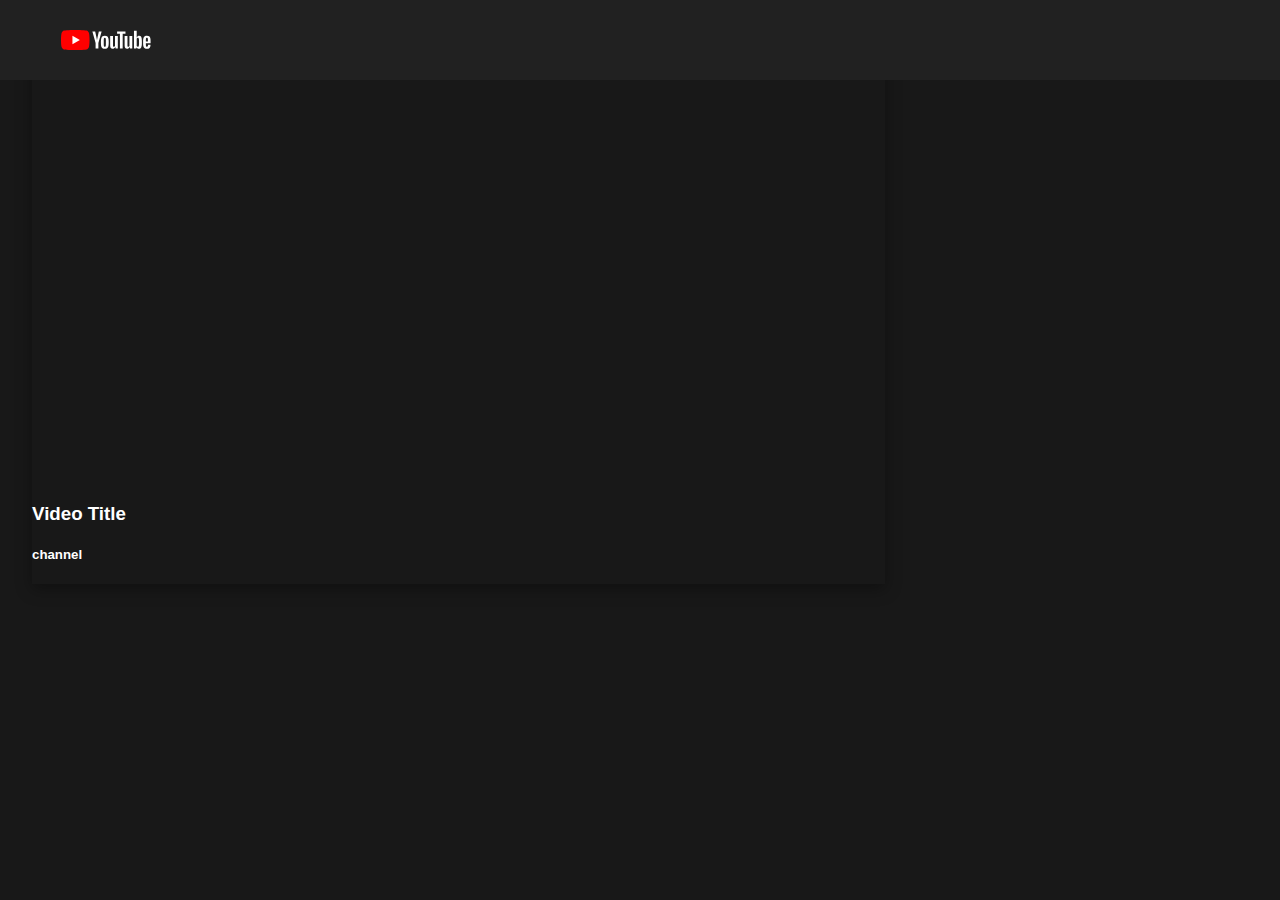
<file: video.html>
<!DOCTYPE html>
<html lang="en">

<head>
    <meta charset="UTF-8">
    <meta http-equiv="X-UA-Compatible" content="IE=edge">
    <meta name="viewport" content="width=device-width, initial-scale=1.0">
    <title>Video Page</title>
    <link rel="stylesheet" href="./styles/navbar.css">
    <link rel="stylesheet" href="./styles/video.css">
</head>

<body>
    <div class="navbar">
        <div class="navberFixed">
            <div class="navContainer">
                <div class="logo">
                    <a href="index.html">
                        <yt-icon id="logo-icon" class="style-scope ytd-logo">
                            <svg viewBox="0 0 90 20" preserveAspectRatio="xMidYMid meet" focusable="false"
                                class="style-scope yt-icon"
                                style="pointer-events: none; display: block; width: 100%; height: 100%;">
                                <g viewBox="0 0 90 20" preserveAspectRatio="xMidYMid meet" class="style-scope yt-icon">
                                    <g class="style-scope yt-icon">
                                        <path
                                            d="M27.9727 3.12324C27.6435 1.89323 26.6768 0.926623 25.4468 0.597366C23.2197 2.24288e-07 14.285 0 14.285 0C14.285 0 5.35042 2.24288e-07 3.12323 0.597366C1.89323 0.926623 0.926623 1.89323 0.597366 3.12324C2.24288e-07 5.35042 0 10 0 10C0 10 2.24288e-07 14.6496 0.597366 16.8768C0.926623 18.1068 1.89323 19.0734 3.12323 19.4026C5.35042 20 14.285 20 14.285 20C14.285 20 23.2197 20 25.4468 19.4026C26.6768 19.0734 27.6435 18.1068 27.9727 16.8768C28.5701 14.6496 28.5701 10 28.5701 10C28.5701 10 28.5677 5.35042 27.9727 3.12324Z"
                                            fill="#FF0000" class="style-scope yt-icon"></path>
                                        <path d="M11.4253 14.2854L18.8477 10.0004L11.4253 5.71533V14.2854Z" fill="white"
                                            class="style-scope yt-icon"></path>
                                    </g>
                                    <g class="style-scope yt-icon">
                                        <g id="youtube-paths" class="style-scope yt-icon">
                                            <path
                                                d="M34.6024 13.0036L31.3945 1.41846H34.1932L35.3174 6.6701C35.6043 7.96361 35.8136 9.06662 35.95 9.97913H36.0323C36.1264 9.32532 36.3381 8.22937 36.665 6.68892L37.8291 1.41846H40.6278L37.3799 13.0036V18.561H34.6001V13.0036H34.6024Z"
                                                class="style-scope yt-icon"></path>
                                            <path
                                                d="M41.4697 18.1937C40.9053 17.8127 40.5031 17.22 40.2632 16.4157C40.0257 15.6114 39.9058 14.5437 39.9058 13.2078V11.3898C39.9058 10.0422 40.0422 8.95805 40.315 8.14196C40.5878 7.32588 41.0135 6.72851 41.592 6.35457C42.1706 5.98063 42.9302 5.79248 43.871 5.79248C44.7976 5.79248 45.5384 5.98298 46.0981 6.36398C46.6555 6.74497 47.0647 7.34234 47.3234 8.15137C47.5821 8.96275 47.7115 10.0422 47.7115 11.3898V13.2078C47.7115 14.5437 47.5845 15.6161 47.3329 16.4251C47.0812 17.2365 46.672 17.8292 46.1075 18.2031C45.5431 18.5771 44.7764 18.7652 43.8098 18.7652C42.8126 18.7675 42.0342 18.5747 41.4697 18.1937ZM44.6353 16.2323C44.7905 15.8231 44.8705 15.1575 44.8705 14.2309V10.3292C44.8705 9.43077 44.7929 8.77225 44.6353 8.35833C44.4777 7.94206 44.2026 7.7351 43.8074 7.7351C43.4265 7.7351 43.156 7.94206 43.0008 8.35833C42.8432 8.77461 42.7656 9.43077 42.7656 10.3292V14.2309C42.7656 15.1575 42.8408 15.8254 42.9914 16.2323C43.1419 16.6415 43.4123 16.8461 43.8074 16.8461C44.2026 16.8461 44.4777 16.6415 44.6353 16.2323Z"
                                                class="style-scope yt-icon"></path>
                                            <path
                                                d="M56.8154 18.5634H54.6094L54.3648 17.03H54.3037C53.7039 18.1871 52.8055 18.7656 51.6061 18.7656C50.7759 18.7656 50.1621 18.4928 49.767 17.9496C49.3719 17.4039 49.1743 16.5526 49.1743 15.3955V6.03751H51.9942V15.2308C51.9942 15.7906 52.0553 16.188 52.1776 16.4256C52.2999 16.6631 52.5045 16.783 52.7914 16.783C53.036 16.783 53.2712 16.7078 53.497 16.5573C53.7228 16.4067 53.8874 16.2162 53.9979 15.9858V6.03516H56.8154V18.5634Z"
                                                class="style-scope yt-icon"></path>
                                            <path
                                                d="M64.4755 3.68758H61.6768V18.5629H58.9181V3.68758H56.1194V1.42041H64.4755V3.68758Z"
                                                class="style-scope yt-icon"></path>
                                            <path
                                                d="M71.2768 18.5634H69.0708L68.8262 17.03H68.7651C68.1654 18.1871 67.267 18.7656 66.0675 18.7656C65.2373 18.7656 64.6235 18.4928 64.2284 17.9496C63.8333 17.4039 63.6357 16.5526 63.6357 15.3955V6.03751H66.4556V15.2308C66.4556 15.7906 66.5167 16.188 66.639 16.4256C66.7613 16.6631 66.9659 16.783 67.2529 16.783C67.4974 16.783 67.7326 16.7078 67.9584 16.5573C68.1842 16.4067 68.3488 16.2162 68.4593 15.9858V6.03516H71.2768V18.5634Z"
                                                class="style-scope yt-icon"></path>
                                            <path
                                                d="M80.609 8.0387C80.4373 7.24849 80.1621 6.67699 79.7812 6.32186C79.4002 5.96674 78.8757 5.79035 78.2078 5.79035C77.6904 5.79035 77.2059 5.93616 76.7567 6.23014C76.3075 6.52412 75.9594 6.90747 75.7148 7.38489H75.6937V0.785645H72.9773V18.5608H75.3056L75.5925 17.3755H75.6537C75.8724 17.7988 76.1993 18.1304 76.6344 18.3774C77.0695 18.622 77.554 18.7443 78.0855 18.7443C79.038 18.7443 79.7412 18.3045 80.1904 17.4272C80.6396 16.5476 80.8653 15.1765 80.8653 13.3092V11.3266C80.8653 9.92722 80.7783 8.82892 80.609 8.0387ZM78.0243 13.1492C78.0243 14.0617 77.9867 14.7767 77.9114 15.2941C77.8362 15.8115 77.7115 16.1808 77.5328 16.3971C77.3564 16.6158 77.1165 16.724 76.8178 16.724C76.585 16.724 76.371 16.6699 76.1734 16.5594C75.9759 16.4512 75.816 16.2866 75.6937 16.0702V8.96062C75.7877 8.6196 75.9524 8.34209 76.1852 8.12337C76.4157 7.90465 76.6697 7.79646 76.9401 7.79646C77.2271 7.79646 77.4481 7.90935 77.6034 8.13278C77.7609 8.35855 77.8691 8.73485 77.9303 9.26636C77.9914 9.79787 78.022 10.5528 78.022 11.5335V13.1492H78.0243Z"
                                                class="style-scope yt-icon"></path>
                                            <path
                                                d="M84.8657 13.8712C84.8657 14.6755 84.8892 15.2776 84.9363 15.6798C84.9833 16.0819 85.0821 16.3736 85.2326 16.5594C85.3831 16.7428 85.6136 16.8345 85.9264 16.8345C86.3474 16.8345 86.639 16.6699 86.7942 16.343C86.9518 16.0161 87.0365 15.4705 87.0506 14.7085L89.4824 14.8519C89.4965 14.9601 89.5035 15.1106 89.5035 15.3011C89.5035 16.4582 89.186 17.3237 88.5534 17.8952C87.9208 18.4667 87.0247 18.7536 85.8676 18.7536C84.4777 18.7536 83.504 18.3185 82.9466 17.446C82.3869 16.5735 82.1094 15.2259 82.1094 13.4008V11.2136C82.1094 9.33452 82.3987 7.96105 82.9772 7.09558C83.5558 6.2301 84.5459 5.79736 85.9499 5.79736C86.9165 5.79736 87.6597 5.97375 88.1771 6.32888C88.6945 6.684 89.059 7.23433 89.2707 7.98457C89.4824 8.7348 89.5882 9.76961 89.5882 11.0913V13.2362H84.8657V13.8712ZM85.2232 7.96811C85.0797 8.14449 84.9857 8.43377 84.9363 8.83593C84.8892 9.2381 84.8657 9.84722 84.8657 10.6657V11.5641H86.9283V10.6657C86.9283 9.86133 86.9001 9.25221 86.846 8.83593C86.7919 8.41966 86.6931 8.12803 86.5496 7.95635C86.4062 7.78702 86.1851 7.7 85.8864 7.7C85.5854 7.70235 85.3643 7.79172 85.2232 7.96811Z"
                                                class="style-scope yt-icon"></path>
                                        </g>
                                    </g>
                                </g>
                            </svg>
                        </yt-icon>
                    </a>
                </div>
            </div>
        </div>
    </div>
    <div id="video">
        <div id="videoLeft">
            <iframe width="853" height="480" id="videoIframe" src="https://www.youtube.com/embed/Vg67cXQG2fg"
                title="YouTube video player" frameborder="0"
                allow="accelerometer; autoplay; clipboard-write; encrypted-media; gyroscope; picture-in-picture"
                allowfullscreen></iframe>
            <h3 id="title">Video Title</h3>
            <h5 id="channel">channel</h5>
        </div>
        <div id="videoRight"></div>
    </div>
</body>

</html>
<script src="./scripts/video.js"></script>
</file>
<file: styles/navbar.css>
body{
    font-family: "Roboto","Arial",sans-serif;
    margin: 0 auto;
    overflow-x: hidden;
    background-color: #181818;
    color: #fff;
}
a{
    text-decoration: none;
    color: white;
}
button{
    cursor: pointer;
}
.navberFixed{
    width: 100vw;
    min-height: 80px;
    position: fixed;
    background: #212121;
    background: transparen;
    color: white;
    margin: auto;
}
.navContainer{
    width: 93vw;
    margin: auto;
    min-height: 80px;
}
.navContainer {
    display: flex;
    align-items: center; 
}
.navContainer > div{
    width: 33vw;
}
.search-container > .input-open {
    width: 360px;
}
.search-container > input {
    width: 240px;
    height: 32px;
}
.search-container > input:focus {
    outline: none;
    width: 450px;
    border: 1px solid #1f80e0;
}
#resultHolder{
    position: absolute;
    height: auto;
    transform: scale(0);
    margin-right: 15px;
}

#resultHolder .result-holderDiv{
    height: 100px;
    width: 350px;
    border: 5px solid rgb(65, 65, 65);
    background-color: rgb(32, 32, 32);
    color: white;
    display: flex;
}
#resultHolder > a>.result-holderDiv div p {
    font-size: 15px;
}
#resultHolder > a>.result-holderDiv div h2{
    font-size: 15px;
}

.result-holderDivImg{
    height: 75px;
    margin: 10px;
}

.search-container{
    display: flex;
    justify-content: flex-end;
}
.search-container > #resultHolder{
    margin-top: 33px;
}

.loging{
    display: flex;
    justify-content: center;
}

#searchField{
    color: white;
    background-color: #141b29;
}
::placeholder {
    color: rgba(168, 168, 168, 0.8);
    opacity: 1;
    
}

:-ms-input-placeholder {
    color: white;
}

::-ms-input-placeholder {
    color: white;
}

.search-container input {
    width: 450px;
    height: 32px;
    border: none;
    border: 1px solid #414141;
    font-size: 16px;
    padding: 20px 28px 20px 28px;
    border-radius: 0;
    background: none;
}
.search-container .searchIcon {
    pointer-events: none;
    height: 24px;
    width: 30px;
    opacity: .9;
}
.search-container .searchIcon .search-icon {
    background: url([data-uri]) no-repeat;
    display: inline-block;
    width: 100%;
    height: 100%;
    margin-left: 4px;
    margin-bottom: -10px;
}
.searchIcon{
    padding: 9px 15px;
    background-color: hsla(0, 0%, 100%, 0.08);
    color: white;
}

yt-icon.ytd-logo {
    height: 20px;
    width: 90px;
    padding: 18px 14px 18px 16px;
    flex: none;
}

yt-icon, .yt-icon-container.yt-icon {
    display: inline-flex;
    align-items: center;
    justify-content: center;
    position: relative;
    vertical-align: middle;
    fill: var(--iron-icon-fill-color,currentcolor);
}
.yt-simple-endpoint {
    display: inline-block;
    cursor: pointer;
    text-decoration: none;
}
</file>
<file: styles/video.css>
body {
    font-family: "Roboto", "HelveticaNeue-Light", sans-serif;
    overflow-x: hidden;
    background-color: #181818;
    color: #fff;
}

h3 {
    font-size: 1.17em;
    font-weight: bold;
}

#video {
    width: 95%;
    margin: auto;
    display: flex;
}

#videoLeft {
    width: 853px;
    box-shadow: rgba(0, 0, 0, 0.35) 0px 5px 15px;
}
</file>
